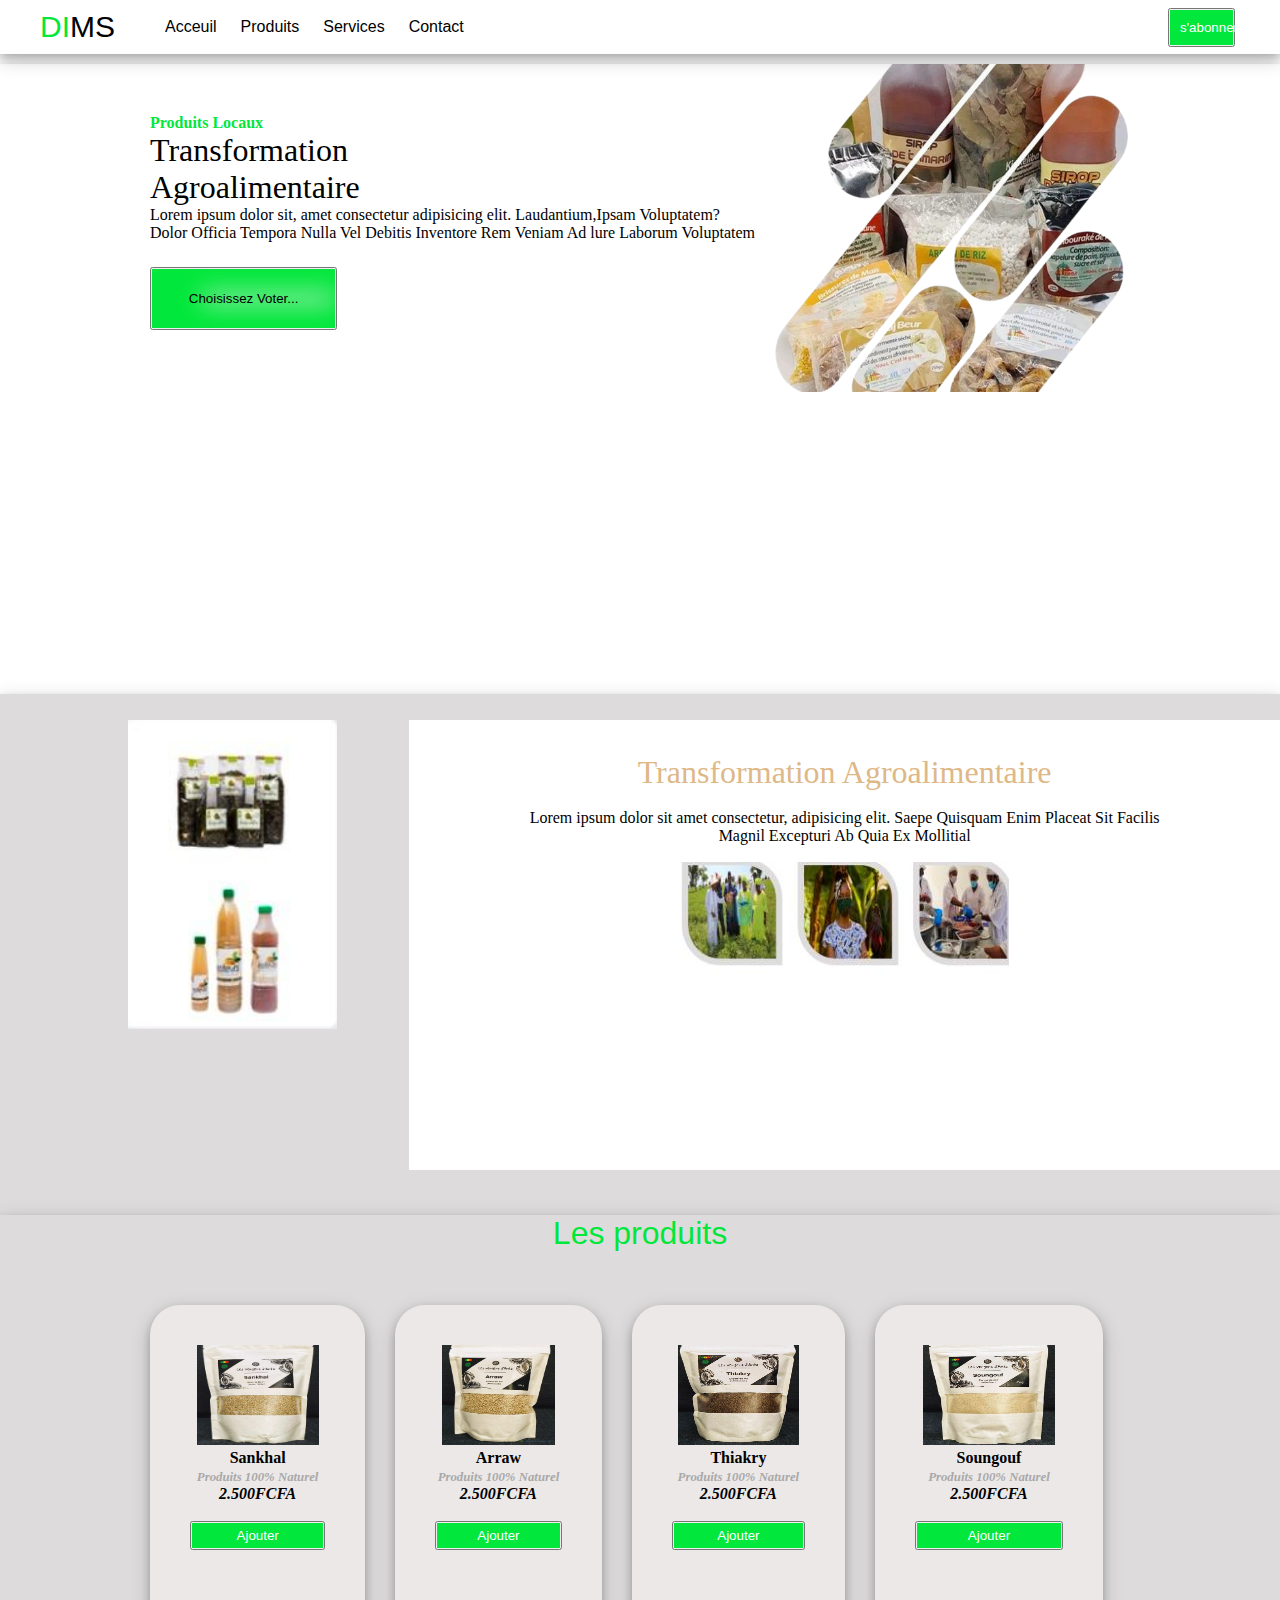
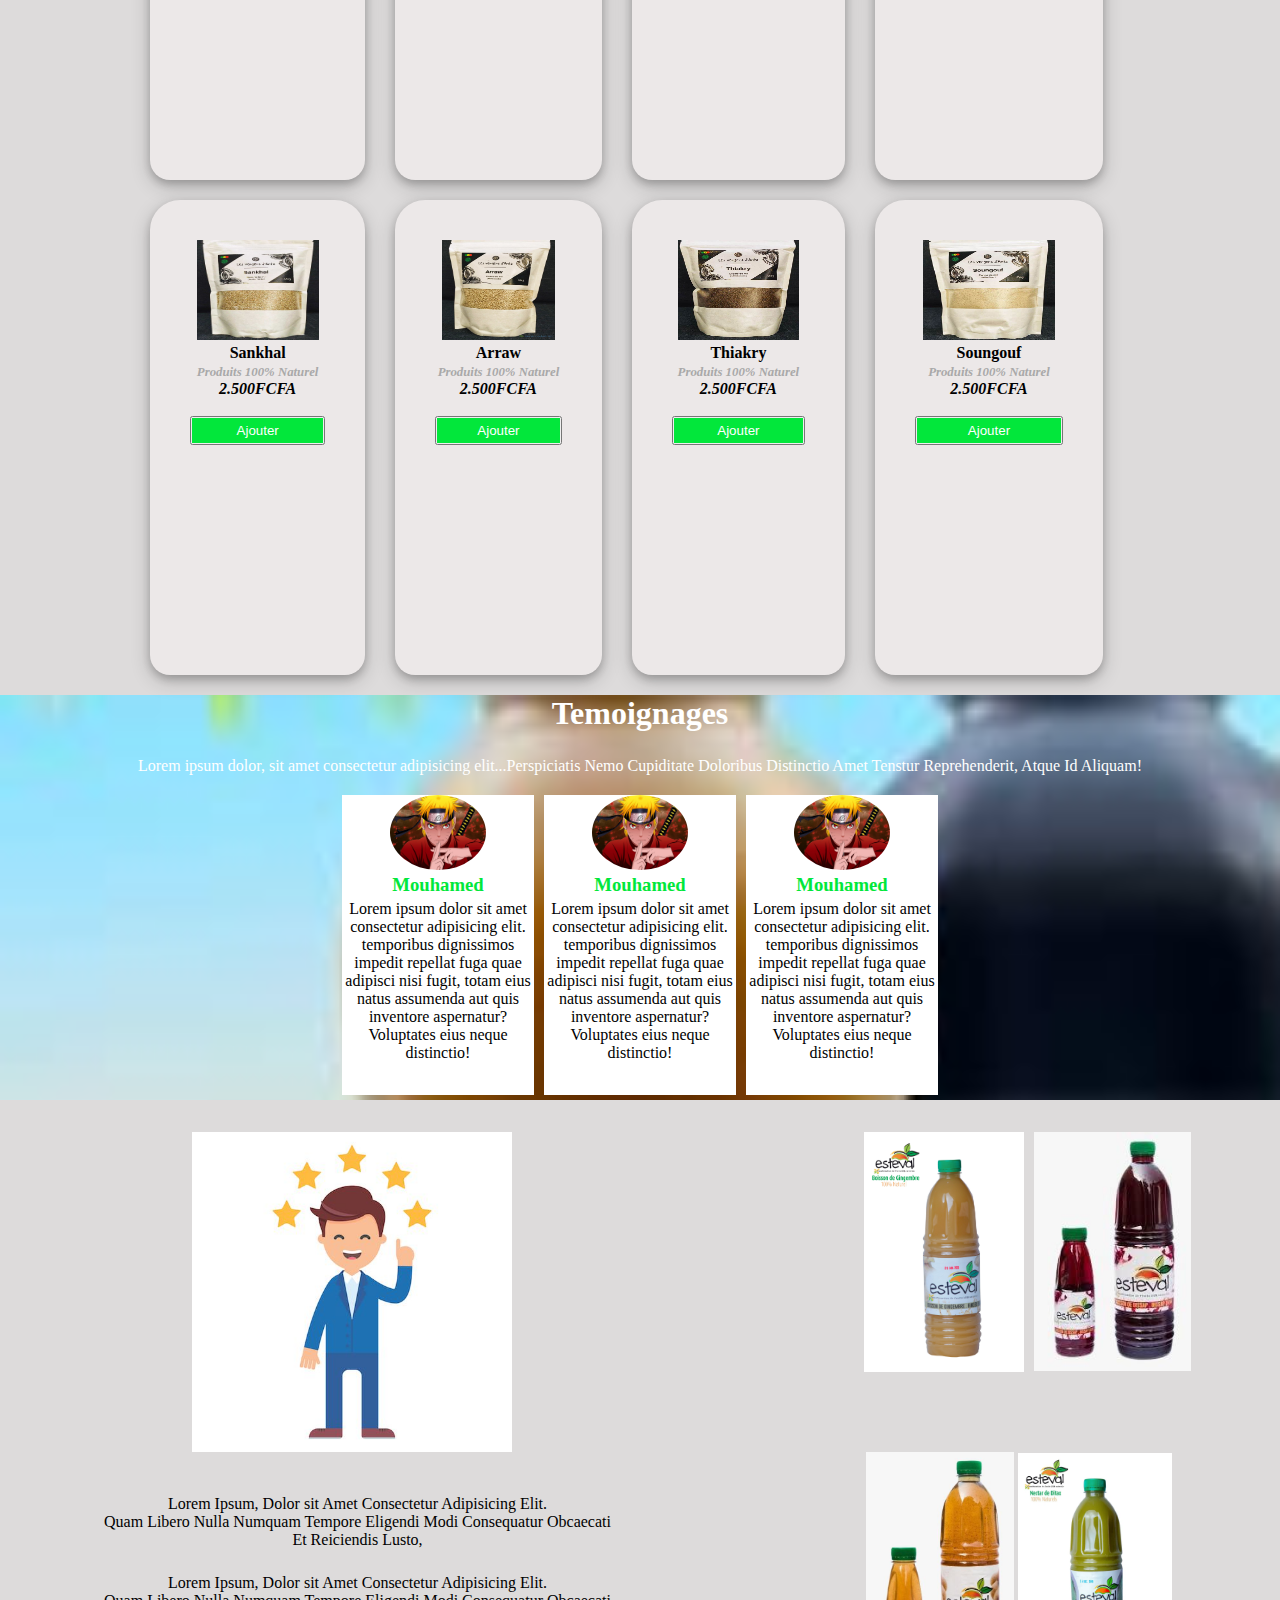
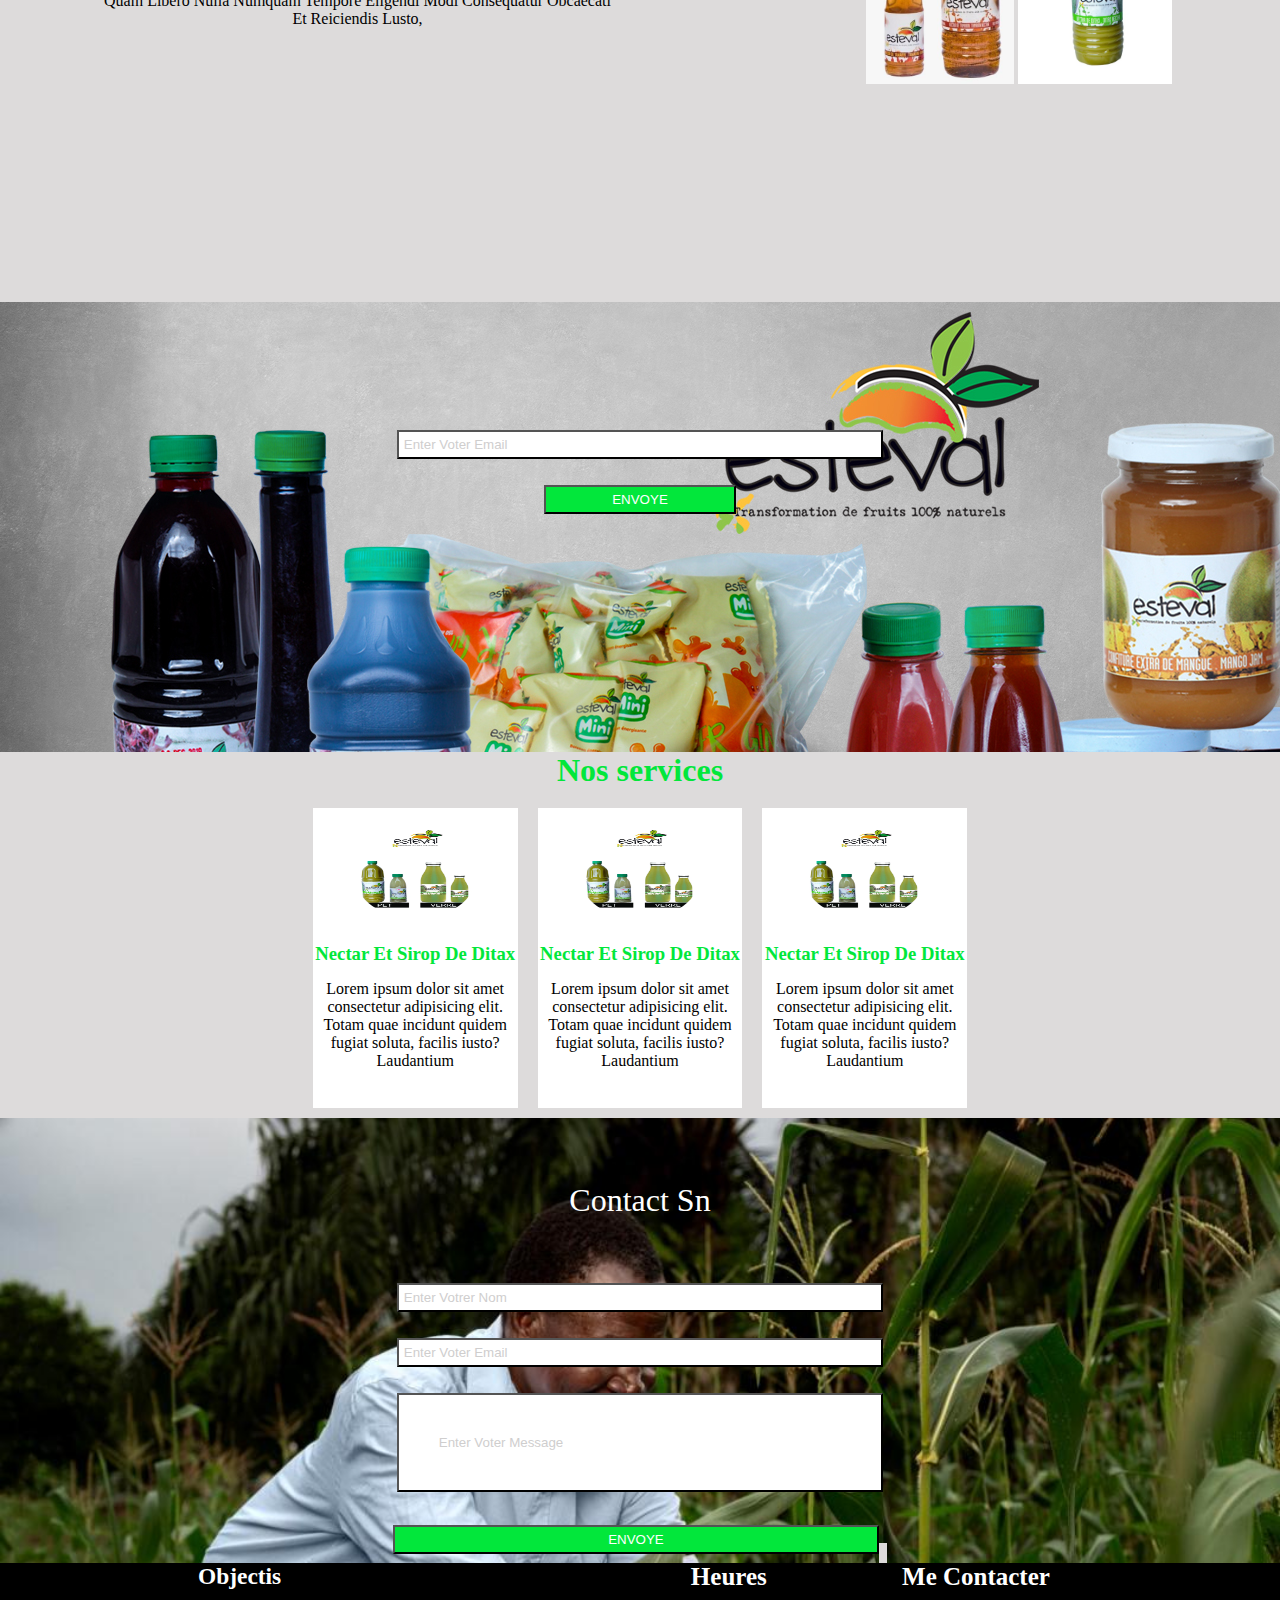
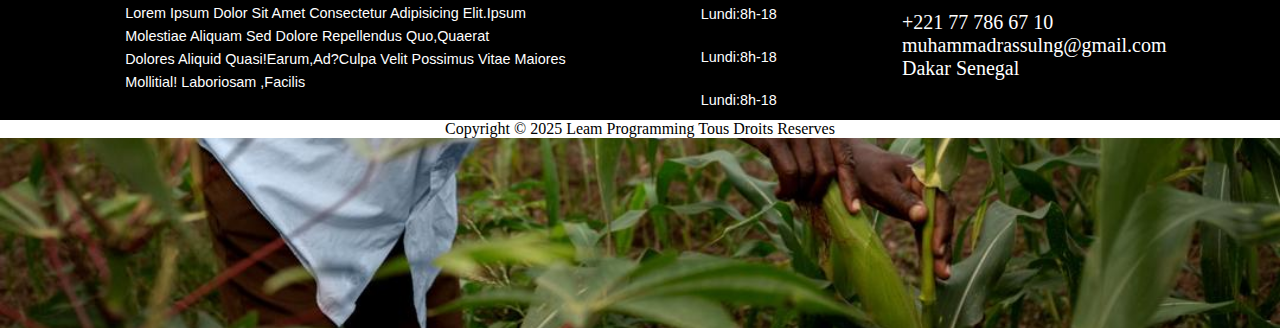
<file: index.html>
<!DOCTYPE html>
<html lang="fr">
  <head>
    <meta charset="UTF-8" />
    <meta name="viewport" content="width=device-width, initial-scale=1.0" />
    <link rel="stylesheet" href="style.css" />
    <link
      rel="stylesheet"
      href="https://cdnjs.cloudflare.com/ajax/libs/font-awesome/6.6.0/css/all.min.css"
      integrity="sha512-Kc323vGBEqzTmouAECnVceyQqyqdsSiqLQISBL29aUW4U/M7pSPA/gEUZQqv1cwx4OnYxTxve5UMg5GT6L4JJg=="
      crossorigin="anonymous"
      referrerpolicy="no-referrer"
    />

    <title>ec</title>
  </head>

  <body>
    <nav>
      <div class="div1">
        <ul>
          <li>
            <a href="/" class="title"><span>DI</span>MS</a>
          </li>
        </ul>
        <ul>
          <li><a href="acceuil.html">Acceuil</a></li>
          <li><a href="produits.html">Produits</a></li>
          <li><a href="services.html">Services</a></li>
          <li><a href="contact.html">Contact</a></li>
        </ul>
      </div>
      <div>
        <ul>
          <li style="margin-right: 15px">
            <i class="fa-solid fa-magnifying-glass"></i>
          </li>
          <li style="margin-right: 15px">
            <i class="fa-solid fa-cart-shopping"></i>
          </li>
          <button  style="box-shadow: 25px 0 25px 25px #02e73b inset; color: white ; padding: 10px;width: 42%;" >
            s'abonner</button>
         
        </ul>
      </div>
    </nav>
    <div class="section1">
      <div class="parti1">
       
        <b style="color: #02e73b">Produits Locaux</b><br />
        <p style="font-size: 2em">
          Transformation <br />
          Agroalimentaire <br />
        </p>
        <p>
          Lorem ipsum dolor sit, amet consectetur adipisicing elit.
          Laudantium,Ipsam Voluptatem? <br />
          Dolor Officia Tempora Nulla Vel Debitis Inventore Rem Veniam Ad lure
          Laborum Voluptatem
        </p>
       <button style="box-shadow: inset #02e73b 25px 0 25px 25px; width: 20%; height:7%;padding: 5px;width: 30%;margin-top: 4%; ">
        Choisissez Voter...</button>
      </div>
      <div class="parti2">
        <img src="img/image0.png" alt="" width=" 70%" height="" />
      </div>
    </div>
    <div class="section2">
      <div class="parti1">
        <img src="img/image 06.jpg" alt="" width="80%" height="vh" />
      </div>
      <div class="parti2">
        <ul style="font-size: 2rem; color: burlywood ;padding-top: 4%; " >Transformation Agroalimentaire </ul >
        <p style="padding-top: 2%;">
          Lorem ipsum dolor sit amet consectetur, adipisicing elit. Saepe
          Quisquam Enim Placeat Sit Facilis <br />
          Magnil Excepturi Ab Quia Ex Mollitial
        </p>
        <img src="img/image07.jpg" alt="" width="" height="" style="padding-top: 2%;"/>
      </div>
    </div>
    <div class="section3">
      <p>Les produits</p>
    </div>
    <div class="section4">
      <div class="produits">
        <img src="img/sankhal.jpg" alt="" width="90%" height="100vh" />
        Sankhal <br />
        <i style="font-size: 0.8rem; color: darkgrey">Produits 100% Naturel</i
        ><br />
        <i>2.500FCFA</i><br />
        <i class="fa-solid fa-star" style="color: #02e73b"></i>
        <i class="fa-solid fa-star" style="color: #02e73b"></i>
        <i class="fa-solid fa-star" style="color: #02e73b"></i>
        <i class="fa-solid fa-star" style="color: #02e73b"></i>
        <i class="fa-regular fa-star" style="color: #02e73b"></i><br />
         <button  style="color: white;box-shadow: inset #02e73b 25px 0 25px 25px; padding: 5px;width: 100%; " >
          Ajouter</button>
      </div>
      <div class="produits">
        <img src="img/Arraw.jpeg" alt="" width="90%" height="100vh" />
        Arraw <br />
        <i style="font-size: 0.8rem; color: darkgrey">Produits 100% Naturel</i
        ><br />
        <i>2.500FCFA</i><br />
        <i class="fa-solid fa-star" style="color: #02e73b"></i>
        <i class="fa-solid fa-star" style="color: #02e73b"></i>
        <i class="fa-solid fa-star" style="color: #02e73b"></i>
        <i class="fa-solid fa-star" style="color: #02e73b"></i>
        <i class="fa-regular fa-star" style="color: #02e73b"></i><br />
        <button  style="color: white;box-shadow: inset #02e73b 25px 0 25px 25px;padding: 5px;width: 100%; " >
          Ajouter</button>
      </div>
      <div class="produits">
        <img src="img/Thiakry.jpeg" alt="" width="90%" height="100vh" />
        Thiakry <br />
        <i style="font-weight: bold; font-size: 0.8rem; color: darkgrey"
          >Produits 100% Naturel</i
        ><br />
        <i>2.500FCFA</i><br />
        <i class="fa-solid fa-star" style="color: #02e73b"></i>
        <i class="fa-solid fa-star" style="color: #02e73b"></i>
        <i class="fa-solid fa-star" style="color: #02e73b"></i>
        <i class="fa-solid fa-star" style="color: #02e73b"></i>
        <i class="fa-regular fa-star" style="color: #02e73b"></i><br />
        <button  style="color: white;box-shadow: inset #02e73b 25px 0 25px 25px;padding: 5px;width: 100%;">
          Ajouter</button>
      </div>
      <div class="produits">
        <img src="img/soungouf.jpeg" alt="" width="90%" height="100vh" />
        Soungouf <br />
        <i style="font-weight: bold; font-size: 0.8rem; color: darkgrey"
          >Produits 100% Naturel</i
        ><br />
        <i>2.500FCFA</i><br />
        <i class="fa-solid fa-star" style="color: #02e73b"></i>
        <i class="fa-solid fa-star" style="color: #02e73b"></i>
        <i class="fa-solid fa-star" style="color: #02e73b"></i>
        <i class="fa-solid fa-star" style="color: #02e73b"></i>
        <i class="fa-regular fa-star" style="color: #02e73b"></i><br />
        <button  style="color: white;box-shadow: inset #02e73b 25px 0 25px 25px;padding: 5px;width: 100%;">
          Ajouter</button>
      </div>
    </div>
    <div class="section5">
      <div class="produits">
        <img src="img/sankhal.jpg" alt="" width="90%" height="100vh" />
        Sankhal <br />
        <i style="font-size: 0.8rem; color: darkgrey">Produits 100% Naturel</i
        ><br />
        <i>2.500FCFA</i><br />
        <i class="fa-solid fa-star" style="color: #02e73b"></i>
        <i class="fa-solid fa-star" style="color: #02e73b"></i>
        <i class="fa-solid fa-star" style="color: #02e73b"></i>
        <i class="fa-solid fa-star" style="color: #02e73b"></i>
        <i class="fa-regular fa-star" style="color: #02e73b"></i><br />
        <button  style="color: white;box-shadow: inset #02e73b 25px 0 25px 25px;padding: 5px;width: 100%;">
          Ajouter</button>
      </div>
      <div class="produits">
        <img src="img/Arraw.jpeg" alt="" width="90%" height="100vh" />
        Arraw <br />
        <i style="font-size: 0.8rem; color: darkgrey">Produits 100% Naturel</i
        ><br />
        <i>2.500FCFA</i><br />
        <i class="fa-solid fa-star" style="color: #02e73b"></i>
        <i class="fa-solid fa-star" style="color: #02e73b"></i>
        <i class="fa-solid fa-star" style="color: #02e73b"></i>
        <i class="fa-solid fa-star" style="color: #02e73b"></i>
        <i class="fa-regular fa-star" style="color: #02e73b"></i><br />
        <button  style="color: white;box-shadow: inset #02e73b 25px 0 25px 25px;padding: 5px;width: 100%;">
          Ajouter</button>
      </div>
      <div class="produits">
        <img src="img/Thiakry.jpeg" alt="" width="90%" height="100vh" />
        Thiakry <br />
        <i style="font-weight: bold; font-size: 0.8rem; color: darkgrey"
          >Produits 100% Naturel</i
        ><br />
        <i>2.500FCFA</i><br />
        <i class="fa-solid fa-star" style="color: #02e73b"></i>
        <i class="fa-solid fa-star" style="color: #02e73b"></i>
        <i class="fa-solid fa-star" style="color: #02e73b"></i>
        <i class="fa-solid fa-star" style="color: #02e73b"></i>
        <i class="fa-regular fa-star" style="color: #02e73b"></i><br />
        <button  style="color: white;box-shadow: inset #02e73b 25px 0 25px 25px;padding: 5px;width: 100%;">
          Ajouter</button>
      </div>
      <div class="produits">
        <img src="img/soungouf.jpeg" alt="" width="90%" height="100vh" />
        Soungouf <br />
        <i style="font-weight: bold; font-size: 0.8rem; color: darkgrey"
          >Produits 100% Naturel</i
        ><br />
        <i>2.500FCFA</i><br />
        <i class="fa-solid fa-star" style="color: #02e73b"></i>
        <i class="fa-solid fa-star" style="color: #02e73b"></i>
        <i class="fa-solid fa-star" style="color: #02e73b"></i>
        <i class="fa-solid fa-star" style="color: #02e73b"></i>
        <i class="fa-regular fa-star" style="color: #02e73b"></i><br />
        <button  style="color: white;box-shadow: inset #02e73b 25px 0 25px 25px;padding: 5px;width: 100%;">
          Ajouter</button>
      </div>
    </div>
    <div class="section6" style=" background-image: url(/img/image\ jus.jpg);background-repeat: no-repeat;
    background-size: cover;width: 100%; height: 90%;" >
      <div class="produits">
        <h1 style="color: white;">Temoignages</h1>
        <p style="color: white; margin-top: 2%;">
          Lorem ipsum dolor, sit amet consectetur adipisicing
          elit...Perspiciatis Nemo Cupiditate Doloribus Distinctio Amet Tenstur
          Reprehenderit, Atque Id Aliquam!
        </p>
         <div class="cover">
         <div class="box">
          <img src="img/Naruto.webp" alt="" style="width: 50%;height: 25%;border-radius: 50%;">
           <h3 style="color: #02e73b;">Mouhamed</h3>
           <p style="margin-top: 2%;">Lorem ipsum dolor sit amet consectetur adipisicing elit. temporibus dignissimos impedit repellat fuga quae adipisci nisi fugit, 
            totam eius  natus assumenda aut quis inventore aspernatur? Voluptates eius neque distinctio!</p>
          </div>
          <div class="box1">
            <img src="img/Naruto.webp" alt="" style="width: 50%;height: 25%;border-radius: 50%;">
             <h3 style="color: #02e73b;">Mouhamed</h3>
             <p style="margin-top: 2%;">Lorem ipsum dolor sit amet consectetur adipisicing elit. temporibus dignissimos impedit repellat fuga quae adipisci nisi fugit, 
              totam eius  natus assumenda aut quis inventore aspernatur? Voluptates eius neque distinctio!</p>
            </div>
            <div class="box2">
              <img src="img/Naruto.webp" alt="" style="width: 50%;height: 25%;border-radius: 50%;">
               <h3 style="color: #02e73b;">Mouhamed</h3>
               <p style="margin-top: 2%;">Lorem ipsum dolor sit amet consectetur adipisicing elit. temporibus dignissimos impedit repellat fuga quae adipisci nisi fugit, 
                totam eius  natus assumenda aut quis inventore aspernatur? Voluptates eius neque distinctio!</p>
              </div> 
    </div>

       <div class="prince">
        <div class="muhammad">
          <img src="img/ameth.jpg" alt="" width="50%" height="100%" style="padding-left: 30%; margin-top: 5%;">
          <img src="img/jus1.jpg" alt="" width="25%" height="50%" style="padding-left: 55%; margin-top: 5%;">
          <img src="img/image 11.jpg" alt="" width="24.5%" height="60%" style="padding-left: 10px;margin-top: 5%;">
         
        </div>
       </div>

    </div>
    <div class="ameth">
     <div class="rassul">
      <p style="margin-top: 7%;">Lorem Ipsum, Dolor sit Amet Consectetur Adipisicing Elit. <br>
        Quam Libero Nulla Numquam Tempore Eligendi Modi Consequatur Obcaecati <br>
        Et Reiciendis Lusto,
      </p>
      <P style="margin-top: 4%;">Lorem Ipsum, Dolor sit Amet Consectetur Adipisicing Elit. <br>
        Quam Libero Nulla Numquam Tempore Eligendi Modi Consequatur Obcaecati <br>
        Et Reiciendis Lusto,
       
      </P>
     </div>
     <div class="niang">
       
       <img src="img/image 2.jpg" alt="" width="24.1%" height="60%" style="padding-left: 15%;">
        <img src="img/jus3.jpg" alt="" width="25%" height="50%" >
     </div>
    </div>
    <div class="never"> 
      <div class="give"> 
        <button class="myButton" type="button" style=" color: rgb(207, 206, 206);  margin-top: 10%;padding: 5px;width: 38%; text-align: start;">
          Enter Voter Email</button>
      </div>
      <div class="up">
        <button class="myButton1" type="button" style="color:white ; padding-inline: 5%;text-align: center; padding: 5px;width: 15%;">
          ENVOYE</button>
      </div>
    </div>
        
            <h1 style="color: #02e73b; background-color :rgb(221, 219, 219);">Nos services</h1>
          
         <div class="id">
          <div class="last">
            <img src="img/sirop de ditax.webp" alt="" width="60%" height="30%" style="border-radius: 50%; margin-top: 10%;">
            <h3 style="color: #02e73b; margin-top: 10%;">Nectar Et Sirop De Ditax</h3>
            <p style="margin-top: 7%;">Lorem ipsum dolor sit amet consectetur adipisicing elit. Totam quae incidunt quidem fugiat soluta, facilis iusto? Laudantium </p>
          </div>
           
          <div class="last">
            <img src="img/sirop de ditax.webp" alt="" width="60%" height="30%" style="border-radius: 50%; margin-top: 10%;">
            <h3 style="color: #02e73b; margin-top: 10%;">Nectar Et Sirop De Ditax</h3>
            <p style="margin-top: 7%;">Lorem ipsum dolor sit amet consectetur adipisicing elit. Totam quae incidunt quidem fugiat soluta, facilis iusto? Laudantium </p>
          </div>

          <div class="last">
            <img src="img/sirop de ditax.webp" alt="" width="60%" height="30%" style="border-radius: 50%; margin-top: 10%;">
            <h3 style="color: #02e73b; margin-top: 10%;">Nectar Et Sirop De Ditax</h3>
            <p style="margin-top: 7%;">Lorem ipsum dolor sit amet consectetur adipisicing elit. Totam quae incidunt quidem fugiat soluta, facilis iusto? Laudantium </p>
          </div>
     </div>
      </div> 
      
     <div class="why">
      <p style="color: white; font-size: 2rem; margin-top: 5%; align-items: center;justify-content: center;display: flex;">Contact Sn</p>
      <div class="always">
       <button class="myButton" type="button" style="color: rgb(207, 206, 206); margin-top: 5%; padding: 5px;width: 38%; text-align: start;">
        Enter Votrer Nom</button>
      </div>
      <div class="me"> 
       <button class="myButton" type="button" style=" color: rgb(207, 206, 206); padding-right: 30%; padding: 5px;width: 38%; text-align: start;">
        Enter Voter Email</button>
      </div>
      <div class="moh">
      <button class="myButton" type="button" style=" color: rgb(207, 206, 206); width: 38%; text-align: start; padding: 40px;" >
        Enter Voter Message</button>
      </div>
      <div class="ever">
      <button class="myButton1" type="button" style="color:white ; padding-inline: 17%;text-align: center;padding: 5px;width: 38%;">
        ENVOYE</button>
        <Div class="b1">
           1
        </Div>
      
      </div>
      <footer>

         <div class="contenu-footer">

            <div class="bloc footer-objectifs">
              <h3 style="padding-left: 18%;">Objectis</h3>
              <ul class="liste-objectifs">
                <li><a href="#" style="font-size: 0.9rem; color: white;">Lorem Ipsum Dolor Sit Amet Consectetur Adipisicing Elit.Ipsum <br> 
                  Molestiae Aliquam Sed Dolore Repellendus Quo,Quaerat <br>
                  Dolores Aliquid Quasi!Earum,Ad?Culpa Velit Possimus Vitae Maiores <br>
                  Mollitial! Laboriosam ,Facilis
                </a></li> 
              </ul>
            </div>
               
         
         <div class="bloc footer-heures">
          <h3>Heures</h3>
          <ul>
            <li><a href="#" style="color:white; font-size: 0.9rem;">Lundi:8h-18</a></li><br>
            <li><a href="#" style="color: white;font-size: 0.9rem;">Lundi:8h-18</a></li><br>
            <li><a href="#" style="color: white;font-size: 0.9rem;">Lundi:8h-18</a></li><br>
          </ul>
        </div>
          <div class="bloc footer-contact">
            <h3>Me Contacter</h3>
              <p>+221 77 786 67 10</p>
              <p>muhammadrassulng@gmail.com</p>
              <p>Dakar Senegal</p>
            
           </div>  
      </footer> 
        <footer style="background-color: white;text-align: center;">
          <p> Copyright &#xa9 2025 Leam Programming Tous Droits Reserves</p>
        </footer>
  </body>
</html>
</file>
<file: style.css>
body {
    margin: 0%;
    padding: 0%;
    width: 100%;
}
*{
    padding: 0;
    margin: 0;
}





ul li {
    display: inline-block;
    justify-content: center;
    align-items: center;
    padding: 10px;
    font-family: 'Franklin Gothic Medium', 'Arial Narrow', Arial, sans-serif;
}

ul li a {
    color: black;
}
ul li a:hover {
    color: rgb(179, 179, 24);
    text-decoration: none
}


.right {
    display: flex;
    gap: 30px;
    align-items: center
}







.section1 {
    width: 100%;
    display: flex;
    height: 70vh;
    border: 10px;
    margin-top:10px;
    box-shadow: 0 4px 8px 0 rgba(0, 0, 0, 0.2), 0 6px 20px 0 rgba(0, 0, 0, 0.19);
}

.section1 .parti1 {
    width: 50%;
    height: 100vh;
    margin-top: 50px;
    padding-left: 150px;
   
   
}

.section2 {
    background-color: rgb(221, 219, 219);
    width: 100%;
    display: flex;
    height: 55vh;
    gap: 20px;
    padding-top: 2%;
    box-shadow: 0 4px 8px 0 rgba(0, 0, 0, 0.2), 0 6px 20px 0 rgba(0, 0, 0, 0.19);
}

.section2 .parti1 {
   width: 30%;
   height: 70vh;
 padding-left: 10%;
   
    
}

.section2 .parti2 {
    width: 100%;
    height: 50vh;
    background-color: white;
    text-align: center;
 
    
}



nav {
    display: flex;
    justify-content: space-between;
    padding-inline: 30px;
    box-shadow: 0 4px 8px 0 rgba(0, 0, 0, 0.2), 0 6px 20px 0 rgba(0, 0, 0, 0.19);
    align-items: center;
}

a {
    text-decoration: none;
}

span {
    color: #02e73b;
}

.title {
    font-size: 30px;
}

.div1 {
    display: flex;
    justify-content: center;
    align-items: center;
    gap: 30px;
   
}
.section3{
    background-color:rgb(221, 219, 219);
     width: 100%;
     height: 10vh;
    box-shadow: 0 4px 8px 0 rgba(0, 0, 0, 0.2), 0 6px 20px 0 rgba(0, 0, 0, 0.19);
    font-family: 'Franklin Gothic Medium', 'Arial Narrow', Arial, sans-serif;
    text-align: center;
    color: #02e73b;
    font-size: 2rem;
    
}

.section4{
    height: 55vh;
    box-shadow: 0 4px 8px 0 rgba(0, 0, 0, 0.2), 10 6px 20px 0 rgba(0, 0, 0, 0.19);
    background-color:rgb(221, 219, 219);
    display: flex;
    gap: 30px;
    padding-left: 150px;
    
}  
.section4 .produits{
    box-shadow: 0 4px 8px 0 rgba(0, 0, 0, 0.2), 0 6px 20px 0 rgba(0, 0, 0, 0.19);       
    border-radius: 30px 30px 20px 20px;
    font-weight: bold;
    font-size: 1rem;
    text-align: center;
    margin-bottom: 20px;
    padding: 40px;
    background-color: rgb(236, 232, 232);
}

.section5{
    height: 55vh;
    box-shadow: 0 4px 8px 0 rgba(0, 0, 0, 0.2), 10 6px 20px 0 rgba(0, 0, 0, 0.19);
    background-color:rgb(221, 219, 219);
    display: flex;
    gap: 30px;
    padding-left: 150px; 
}  
.section5 .produits{
    box-shadow: 0 4px 8px 0 rgba(0, 0, 0, 0.2), 0 6px 20px 0 rgba(0, 0, 0, 0.19);       
    font-weight: bold;
    font-size: 1rem;
    text-align: center;
    border-radius: 30px 30px 20px 20px; 
    margin-bottom: 20px;
    padding: 40px;
    background-color: rgb(236, 232, 232);
}

.section6  {
    background-color:rgb(221, 219, 219);
    width: 100%;
    height: 50%;
    text-align: center;
    gap: 10px;
   float: left;
 
}
.cover{
    width: 100%;
    height: 20%;
   margin-top: 15px;
   display: flex;
  justify-content: center;
  align-items: center;
 
   
}
.box{
    width: 15%;
    height: 300px;
    background-color: white;
    margin: 5px;
    align-items: center;
}
.box1{
    width: 15%;
    height: 300px;
    background-color: white;
    margin: 5px;
    align-items: center;
}
.box2{
    width: 15%;
    height: 300px;
    background-color: white;
    margin: 5px;
    align-items: center;
}
.section7{
    background-color :rgb(221, 219, 219);
}
.prince{
    background-color :rgb(221, 219, 219);

}

.muhammad{
   width: 50%;
   height: 100%;
   
    display: flex;
}

   
 .rassoul{
    width: 100%;
    height: 50vh;
    display: flex;
    padding-left: 350px;
    
}
  



.ameth{
    width: 100%;
    height: 100%;
    background-color :rgb(221, 219, 219);
    display: flex;
  
}
.ameth .rassul{
    width: 100%;
    height: 50vh;
    background-color :rgb(221, 219, 219);
    float: left;
    margin-left:50px;
}
.ameth .niang{
    width: 100%;
    height: 100%;
    background-color :rgb(221, 219, 219);
    
    
}
.never{
    width: 100%;
    height: 50vh;
    background-color :rgb(221, 219, 219);
    background-image: url(img/image\ bag.jpg);   
}


.id{
    background-color :rgb(221, 219, 219);  
    width: 100%;
    height: 100%;
    display: flex;
    justify-content: center;
    align-items: center;
} 
.start{
    
   display: flex;
  justify-content: center;
  align-items: center;   
}
.last{
    width: 16%;
    height: 300px;
    background-color: white;
    margin: 10px;
    margin-top: 1.5%;
    align-items: center;
    justify-self:center;
}


.mhd .rass{
    background-color:white;
   
    
}

.why{
    width: 100%;
    height:     90vh;
    background-color :rgb(221, 219, 219);
    
    float: left;
    background-image: url(img/image\ 14.jpg);
    background-repeat: no-repeat;
    background-size: cover;
    
}
.always{
align-items: center;
justify-content: center;
display: flex;

}
.me{
    align-items: center;
    justify-content: center;
    display: flex;
      
}
.moh{
    align-items: center;
    justify-content: center;
    display: flex;
    
}
.ever{
    align-items: center;
    justify-content: center;
    display: flex;
     
}
.myButton{
    margin-bottom: 2%;
    background-color:white;
}
.myButton1{
    background-color: #02e73b ;
   
}
.b1{
    background-color :rgb(221, 219, 219);
    margin-top: 2%;
    color :rgb(221, 219, 219);
   height: 20px;
}
.footer{
   flex-shrink: 0;
   border-top: 1px dashed #000;
  width: 30%;
   color: white;
   
   
}
.contenu-footer {
    color: white;
    display: flex;
    align-items: flex-start;
    font-size: 20px;
    background-color: black;
   
}
.bloc{
    color: white;
   padding-left: 9%;
    margin: 0 ;
    
}
.footer-contact h3 {
    color: white;
    font-size: 25px;
    padding-bottom: 20px;
    

}

.footer-heures h3{
    color: white;
    font-size: 25px;
    
    
   
}
  /* Responsive */
  @media (max-width: 768px) {
    .section1, .section2, .section4, .section5 {
      flex-direction: column;
      padding: 20px;
    }
}
</file>
